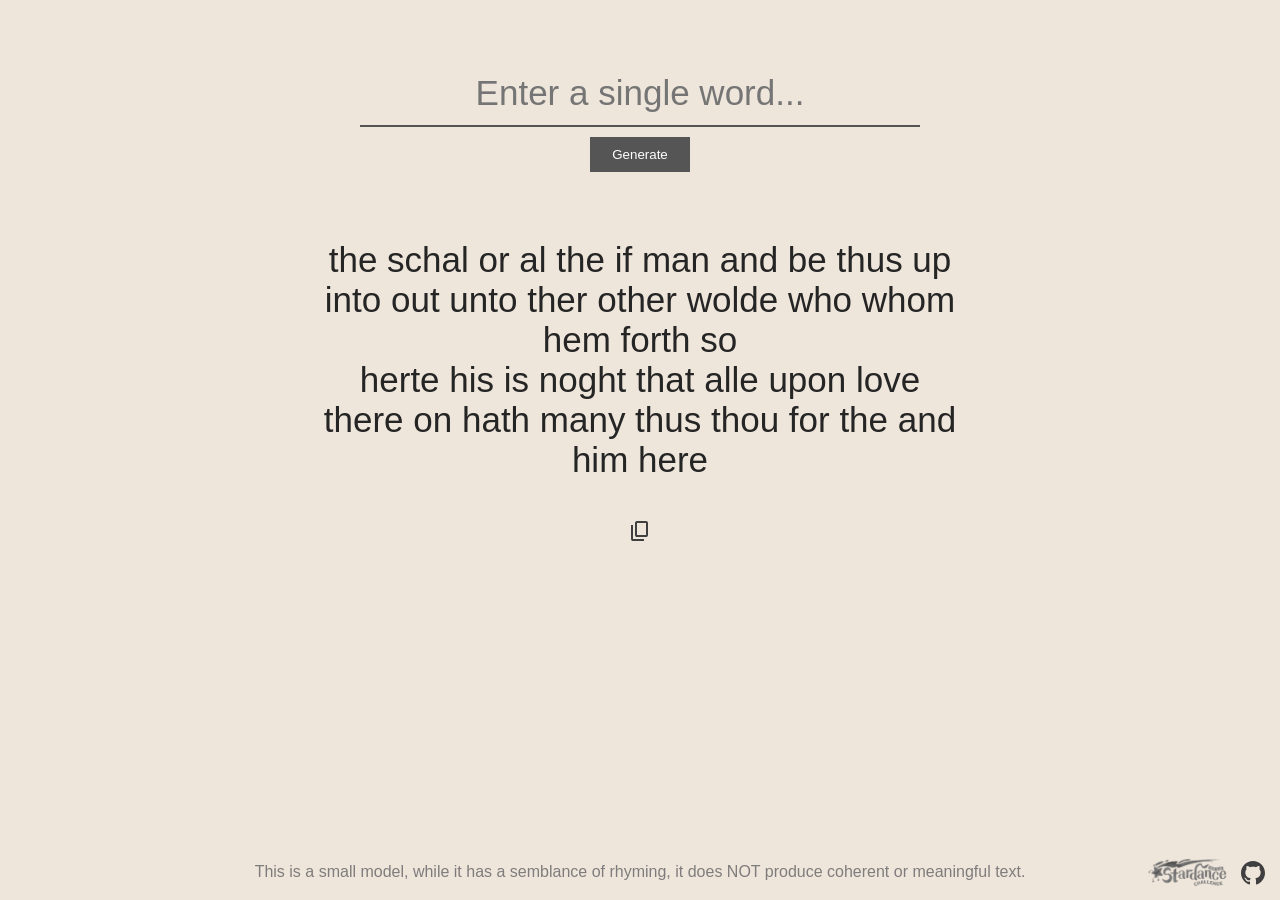
<file: Server/index.html>
<!DOCTYPE html>
<html lang="en">
    <head>
        <title>Poetry AI model</title>
        <link rel="stylesheet" href="style.css">
    </head>
   
    <body>
        <div class = "input-container">
            <form>
                <input 
                    type="text" 
                    class="single-word-input" 
                    pattern ="^\S+$" 
                    placeholder="Enter a single word..." 
                    maxlength="30"
                    required>
               
                <hr>
                <button type = "submit">
                    <p id ="Generate">Generate</p>
                </button>
                    
            </form>
        </div>


        <div class = "poem-container">
            <p id ="Poetry" ></p>
            <div class = "copy-container">
                <button type = "copy" onclick="copyToClipboard()">
                    <svg xmlns="http://www.w3.org/2000/svg" height="30px" viewBox="0 -960 960 960" width="24px" fill="currentColor"><path d="M360-240q-33 0-56.5-23.5T280-320v-480q0-33 23.5-56.5T360-880h360q33 0 56.5 23.5T800-800v480q0 33-23.5 56.5T720-240H360Zm0-80h360v-480H360v480ZM200-80q-33 0-56.5-23.5T120-160v-560h80v560h440v80H200Zm160-240v-480 480Z"/></svg>
                </button>
            </div>
        </div>
        
      

        <div class = "bottom-container">
            <p id ="SideNote" >This is a small model, while it has a semblance of rhyming, it does NOT produce coherent or meaningful text.</p>
            <div class = "github buttn">
                <button type = "github" onclick="window.open('https://github.com/k754a/PoemAI/tree/main', '_blank')">
                    <svg xmlns="http://w3.org" width="24" height="24" viewBox="0 0 24 24" fill="currentColor"> <path d="M12 0c-6.626 0-12 5.373-12 12 0 5.302 3.438 9.8 8.207 11.387.599.111.793-.261.793-.577v-2.234c-3.338.726-4.033-1.416-4.033-1.416-.546-1.387-1.333-1.756-1.333-1.756-1.089-.745.083-.729.083-.729 1.205.084 1.839 1.237 1.839 1.237 1.07 1.834 2.807 1.304 3.492.997.107-.775.418-1.305.762-1.604-2.665-.305-5.467-1.334-5.467-5.931 0-1.311.469-2.381 1.236-3.221-.124-.303-.535-1.524.117-3.176 0 0 1.008-.322 3.301 1.23.957-.266 1.983-.399 3.003-.404 1.02.005 2.047.138 3.006.404 2.291-1.552 3.297-1.23 3.297-1.23.653 1.653.242 2.874.118 3.176.77.84 1.235 1.911 1.235 3.221 0 4.609-2.807 5.624-5.479 5.921.43.372.823 1.102.823 2.222v3.293c0 .319.192.694.801.576 4.765-1.589 8.199-6.086 8.199-11.386 0-6.627-5.373-12-12-12z"/> </svg>
                </button>
                <button type = "stardance" onclick="window.open('https://stardance.hackclub.com/projects/27126', '_blank')">
                    <img src="./image's/stardance-logo.png" alt="Stardance" width="24" height="24">
                </button>
            </div>

        </div>

        
    <!-- javascript -->
     <script>
        //start demo input
            let output = "the schal or al the if man and be thus up into out unto ther other wolde who whom hem forth so\nherte his is noght that alle upon love there on hath many thus thou for the and him here";
            //now assign it
            document.getElementById("Poetry").textContent = output;
        

            //handle the copy + paste stuff
            function copyToClipboard() {
                const textToCopy = document.getElementById("Poetry").textContent;
                const button = document.querySelector(".copy-container button");

                navigator.clipboard.writeText(textToCopy)
                    .then(() => {
                        console.log("Text copied to clipboard:", textToCopy);
                       
                        button.style.color = "#33cc33";
                        setTimeout(() => {
                            button.style.color = ""; // Reset color after 700 ms
                        }, 700);
                    })
                    .catch((error) => {
                        console.error("Failed to copy text:", error);
                        button.style.color = "#ff0000";
                        setTimeout(() => {
                            button.style.color = ""; // Reset color after 700 ms
                        }, 700);
                    });
            }
     </script>
    </body>
</html>
</file>
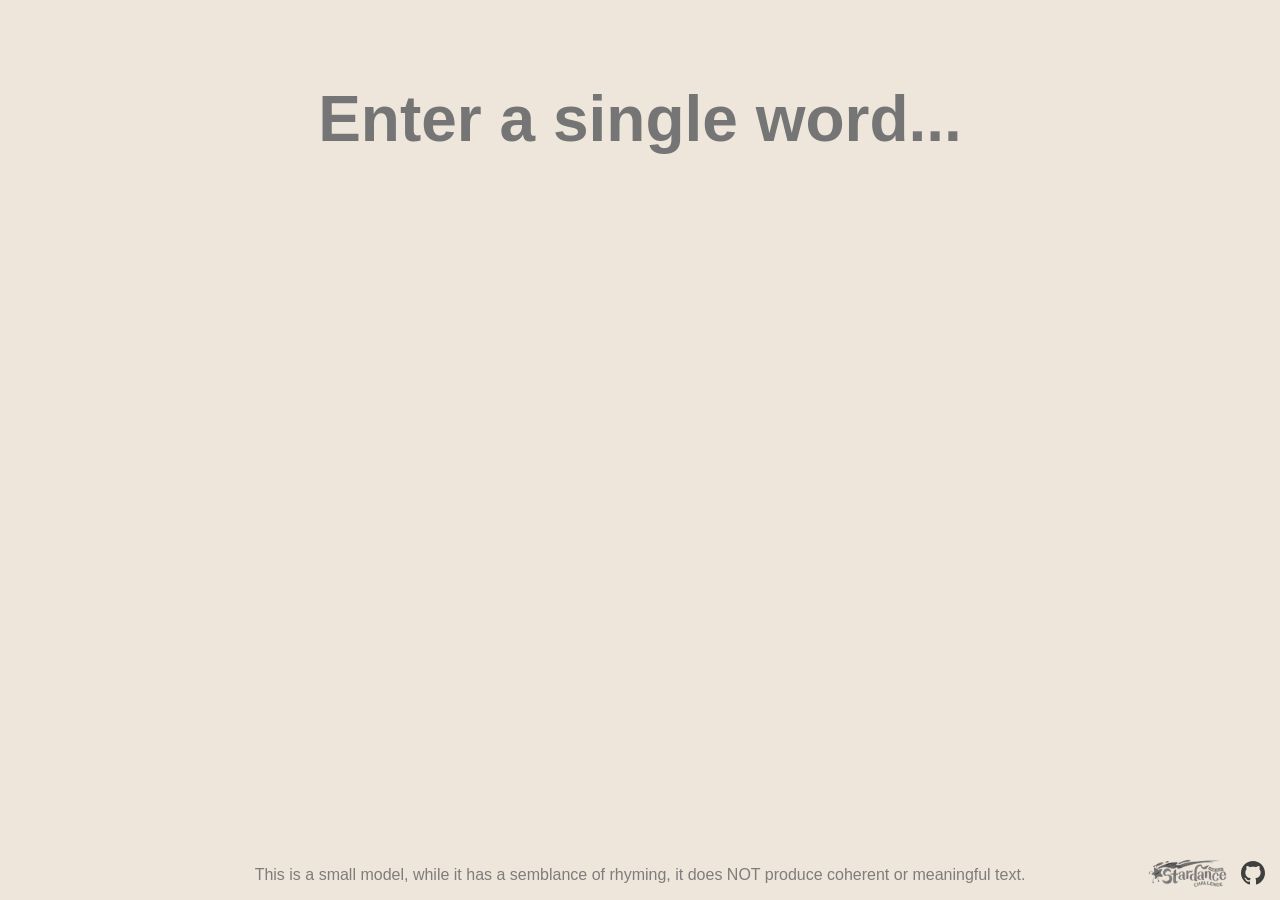
<file: Server/develop/index.html>
<!DOCTYPE html>
<html lang="en">
    <head>
        <title>PoemAI</title>
        <link rel="stylesheet" href="./style.css">
        <link rel="icon" type="image/svg+xml" href="data:image/svg+xml,%3Csvg xmlns='http://www.w3.org/2000/svg' viewBox='0 0 100 100'%3E%3Ccircle cx='50' cy='50' r='46' fill='%23EFE6DB'/%3E%3C/svg%3E">
    </head>
   
    <body>
        <div class = "input-container">
            <form id="form" action="/generate" method="POST" onsubmit="generatePoem(event)">
                <input 
                    type="text" 
                    class="single-word-input" 
                    pattern ="^\S+$" 
                    placeholder="Enter a single word..." 
                    maxlength="30"
                    name="word"
                    autocomplete="off"
                    spellcheck="false"
                    required>
            </form>
        </div>


        <div class = "poem-container">
            <p id ="Poetry" ></p>
            <div class = "copy-container">
                <button type = "copy" onclick="copyToClipboard()">
                    <svg xmlns="http://www.w3.org/2000/svg" height="30px" viewBox="0 -960 960 960" width="24px" fill="currentColor"><path d="M360-240q-33 0-56.5-23.5T280-320v-480q0-33 23.5-56.5T360-880h360q33 0 56.5 23.5T800-800v480q0 33-23.5 56.5T720-240H360Zm0-80h360v-480H360v480ZM200-80q-33 0-56.5-23.5T120-160v-560h80v560h440v80H200Zm160-240v-480 480Z"/></svg>
                </button>
            </div>
        </div>
        
        <div class = "bottom-container">
            <p id ="SideNote" >This is a small model, while it has a semblance of rhyming, it does NOT produce coherent or meaningful text.</p>
            <div class = "github buttn">
                <button type = "github" onclick="window.open('https://github.com/k754a/PoemAI/tree/main', '_blank')">
                    <svg xmlns="http://w3.org" width="24" height="24" viewBox="0 0 24 24" fill="currentColor"> <path d="M12 0c-6.626 0-12 5.373-12 12 0 5.302 3.438 9.8 8.207 11.387.599.111.793-.261.793-.577v-2.234c-3.338.726-4.033-1.416-4.033-1.416-.546-1.387-1.333-1.756-1.333-1.756-1.089-.745.083-.729.083-.729 1.205.084 1.839 1.237 1.839 1.237 1.07 1.834 2.807 1.304 3.492.997.107-.775.418-1.305.762-1.604-2.665-.305-5.467-1.334-5.467-5.931 0-1.311.469-2.381 1.236-3.221-.124-.303-.535-1.524.117-3.176 0 0 1.008-.322 3.301 1.23.957-.266 1.983-.399 3.003-.404 1.02.005 2.047.138 3.006.404 2.291-1.552 3.297-1.23 3.297-1.23.653 1.653.242 2.874.118 3.176.77.84 1.235 1.911 1.235 3.221 0 4.609-2.807 5.624-5.479 5.921.43.372.823 1.102.823 2.222v3.293c0 .319.192.694.801.576 4.765-1.589 8.199-6.086 8.199-11.386 0-6.627-5.373-12-12-12z"/> </svg>
                </button>
                <button type = "stardance" onclick="window.open('https://stardance.hackclub.com/projects/27126', '_blank')">
                    <img src="../static/image's/stardance-logo.png" alt="Stardance" width="24" height="24">
                </button>
            </div>

        </div>

        
    <!-- javascript -->
     <script>
        const input = document.querySelector("input[type='text']"); //handle the input, as we want to expand it
        function resizeInput() {
            //use a ruler to prevent css from affecting the width
            const ruler = document.createElement("span");

            ruler.style.position = "absolute";
            ruler.style.visibility = "hidden";
            ruler.style.whiteSpace = "pre";
            ruler.style.font = getComputedStyle(input).font;
            ruler.textContent = input.value || input.placeholder;

            document.body.appendChild(ruler);
            const width = ruler.getBoundingClientRect().width;

            ruler.remove();

            input.style.width = `${width + 40}px`; 
        }

        input.addEventListener("input", resizeInput);
        window.addEventListener("resize", resizeInput);

        resizeInput(); //initial resize

            //now assign it
            const poetry = document.getElementById("Poetry"); //create a listener
        
            async function generatePoem(event) {
                event.preventDefault(); //dont reload
                
                const form = event.target;
                const word = form.word.value; //grab the value
                
                try { //try to send a request, and grab it
                    const response = await fetch("/generate", { //hold the response
                            method: "POST",
                            headers: {
                                "Content-Type": "application/json"
                            },
                            body: JSON.stringify({word: word}) //stringify the data
                    });

                    if(!response.ok) {throw new Error("ERROR");} //if we get something, but isnt right

                    const data = await response.json(); //wait for our data

                    output = data.output; //update the data

                    poetry.textContent = output; //update the veiw
                    document.querySelector(".copy-container").style.display = "flex"; //show the copy button    
                } catch (error) { //if we get an error overall
                    console.error("Something went wrong: ", error); 
                    poetry.textContent = "Something went wrong :("
                    document.querySelector(".copy-container").style.display = "none"; //hide the copy button 
                }
            }

            //handle the copy + paste stuff
            function copyToClipboard() {
                const textToCopy = document.getElementById("Poetry").textContent;
                const button = document.querySelector(".copy-container button");

                navigator.clipboard.writeText(textToCopy)
                    .then(() => {
                        console.log("Text copied to clipboard:", textToCopy);
                       
                        button.style.color = "#33cc33";
                        setTimeout(() => {
                            button.style.color = ""; // Reset color after 700 ms
                        }, 700);
                    })
                    .catch((error) => {
                        console.error("Failed to copy text:", error);
                        button.style.color = "#ff0000";
                        setTimeout(() => {
                            button.style.color = ""; // Reset color after 700 ms
                        }, 700);
                });
            }
     </script>
    </body>
</html>
</file>
<file: Server/style.css>
body {
    background-color: #EFE6DB;
    font-family: "DM Sans", sans-serif;
    margin: 0;
    font-weight: 600;
}

.input-container {
    position: fixed;
    top: 70px;
    left: 50%;
    transform: translateX(-50%);
    width: 90%;
    max-width: 700px;
}

form {
    position: relative;
    display: flex;
    flex-direction: column;
    align-items: center;
}

input[type="text"] {
    /* pos */
    width: 100%;
    height: 45px;
    padding: 12px 16px;
    box-sizing: border-box;

    /* looks */
    background-color: #46464600;
    border-radius: 999px;
    border: none;
    outline: none;

    /* text stuff */
    color: rgb(0, 0, 0);
    text-align: center;  
    font-size: 35px;
}

/* Submit button */
button[type="submit"] {
    position: static;
    width: 100px;
    height: 35px;

    /* border-radius: 5%; */
    background-color: #555556;
    color: white;
    border: none;
    cursor: pointer;

    display: flex;
    justify-content: center;
    align-items: center;

}
button {
     transition: background-color 0.3s ease;
}
button[type="copy"] {
    
    transition: color 0.3s ease;
    /* base color */
    color: #3f3f3f; 
    position: static;
    
    background-color: #55555600;
    border: none;
    cursor: pointer;

    display: flex;
    justify-content: center;
    align-items: center;

}
button[type="copy"]:hover  {
    color: #888787;

    transition: color 0.3s ease;
}
.poem-container {
    position: absolute;
    top: 40%;
    left: 50%;
    transform: translate(-50%, -50%);
    text-align: center;
}

#Poetry {
   font-size: 35px;
   font-weight: 500;
   text-align: center;
   white-space: pre-line;
   color: #252525;
}

.copy-container {
    position: absolute;
    top: 105%;
    left: 50%;
    transform: translate(-50%, -50%);
    text-align: center;
}


.bottom-container {
    font-weight: 100;
    font-family: "Plus Jakarta Sans", sans-serif;
    background-color: #7a7a7a00;
    position: fixed;
    bottom: 0px;
    overflow: hidden;
    width: 100%;
    align-items: center;
}
#SideNote {
    /* base color */
    white-space: nowrap;
    position: fixed;

    left: 50%;
    bottom: -5px;

    transform: translateX(-50%);

    padding: 8px;
    
    border: none;
    cursor: pointer;

    display: flex;
    justify-content: center;
    align-items: center;

    color: #7e7c7c;
}
button[type="github"]  {
    transition: color 0.3s ease;
    /* base color */
    color: #3f3f3f; 
    position: fixed;
    right: 7px;
    bottom: 7px;

    padding: 8px;
    
   
    background-color: #55555600;
    border: none;
    cursor: pointer;
    display: flex;
    justify-content: center;
    align-items: center;

}
button[type="github"]:hover  {
    color: #888787;

    transition: color 0.3s ease;
}

button[type="stardance"]  {
      transition: color 0.3s ease;
    /* base color */
    color: #3f3f3f; 
    position: fixed;
    right: 45px;
    bottom: 5px;

    padding: 8px;
    
   
    background-color: #55555600;
    border: none;
    cursor: pointer;
    display: flex;
    justify-content: center;
    align-items: center;

}
button[type="stardance"] img {
    width: auto;
    height: 30px;

}

hr {
    border: none;
    height: 2px;
    background-color: #555556;
    width: 80%;
    margin: 10px 0;
}
</file>
<file: Server/develop/style.css>
* {
    box-sizing: border-box;
}

html, body {
    height: 100%;
    min-height: 100%;
    margin: 0;
}
body {
    background-color: #EFE6DB;
    font-family: "DM Sans", sans-serif;
    margin: 0;
    font-weight: 600;
    
    overflow-x: visible;

    display: flex;
    flex-direction: column;
    min-height: 100vh;
}

.input-container {
    width: 90%;
    max-width: 700px;
    margin: 70px auto 0;

    display: flex;
    justify-content: center;
    min-width: 0;
}

form {
    width: 100%;
    display: flex;
    justify-content: center;
    align-items: center;
}

input[type="text"] {
    /* pos */
    width: auto;
    min-width: 200px;

    height: auto;
    padding: 12px 16px;

    /* looks */
    background-color: transparent;
    border: none;
    outline: none;

    /* text stuff */
    color: rgb(0, 0, 0);
    text-align: center;  

    font-size: clamp(18px, 5vw, 90px);
    font-weight: 600;

    white-space: nowrap;

    flex-shrink: 0;
}

/* Submit button */
button[type="submit"] {
    position: static;
    width: 100px;
    height: 35px;

    /* border-radius: 5%; */
    background-color: #555556;
    color: rgb(255, 255, 255);
    border: none;
    cursor: pointer;

    display: flex;
    justify-content: center;
    align-items: center;

    flex-shrink: 0;

}
button {
    transition: background-color 0.3s ease;
}
button[type="copy"] {
    
    transition: color 0.3s ease;
    /* base color */
    color: #3f3f3f; 
    position: static;
    
    background-color: transparent;
    border: none;

    cursor: pointer;

    display: flex;
    justify-content: center;
    align-items: center;

}
button[type="copy"]:hover  {
    color: #888787;

    transition: color 0.3s ease;
}
.poem-container {
    width: min(100%, 1200px);

    margin: clamp(50px, 10vh, 140px) auto 0;
    display: flex;

    flex-direction: column;
    align-items: center;
    
    gap: 20px;

    overflow-wrap: anywhere;
    word-wrap: normal;
}
#Poetry {
   width: 100%;
   font-size: clamp(20px, 10vh, 35px);
   line-height: 1.35;
   font-weight: 500;
   text-align: center;

   white-space: pre-line;
   overflow-wrap: anywhere;
   color: #252525;
}
.copy-container {
    margin-top: 1px;
    display: none;

    justify-content: center;
    align-items: center;
    flex-shrink: 0;
  
    text-align: center;
}
.bottom-container {
    position: fixed;
    left: 0;
    bottom: 0;

    width: 100%;
    min-height: 45px;

    padding: 6px 110px 6px 110px;
  
    background-color: #EFE6DB;

    display: flex;
    justify-content: center;
    align-items: center;

    z-index: 100;
}
#SideNote {
    width: min(80%);
    margin: 10px;

    font-size: clamp(7px, 2vw, 16px);
    font-weight: 100;
    font-family: "Plus Jakarta Sans", sans-serif;

    /* base color */
    color: #7e7c7c;
    text-align: center;

   
    white-space: normal;
    overflow-wrap: anywhere;
}
button[type="github"]  {
    position:absolute;
    /* base color */
    transition: color 0.3s ease; color: #3f3f3f; 
    
    right: 7px;
    bottom: 7px;
    

    padding: 8px;
    
   
    background-color: transparent;
    border: none;

    cursor: pointer;
    display: flex;
}
button[type="github"]:hover  {
    color: #888787;

    transition: color 0.3s ease;
}
button[type="stardance"]  {
    position:absolute;
    right: 45px;
    bottom: 1px;

    padding: 8px;
    
   
    background-color: transparent;
    border: none;
    cursor: pointer;
}
button[type="stardance"] img {
    width: auto;
    height: 30px;

}
hr {
    border: none;
    height: 2px;
    background-color: #555556;
    width: 80%;
    margin: 10px 0;
}
</file>
